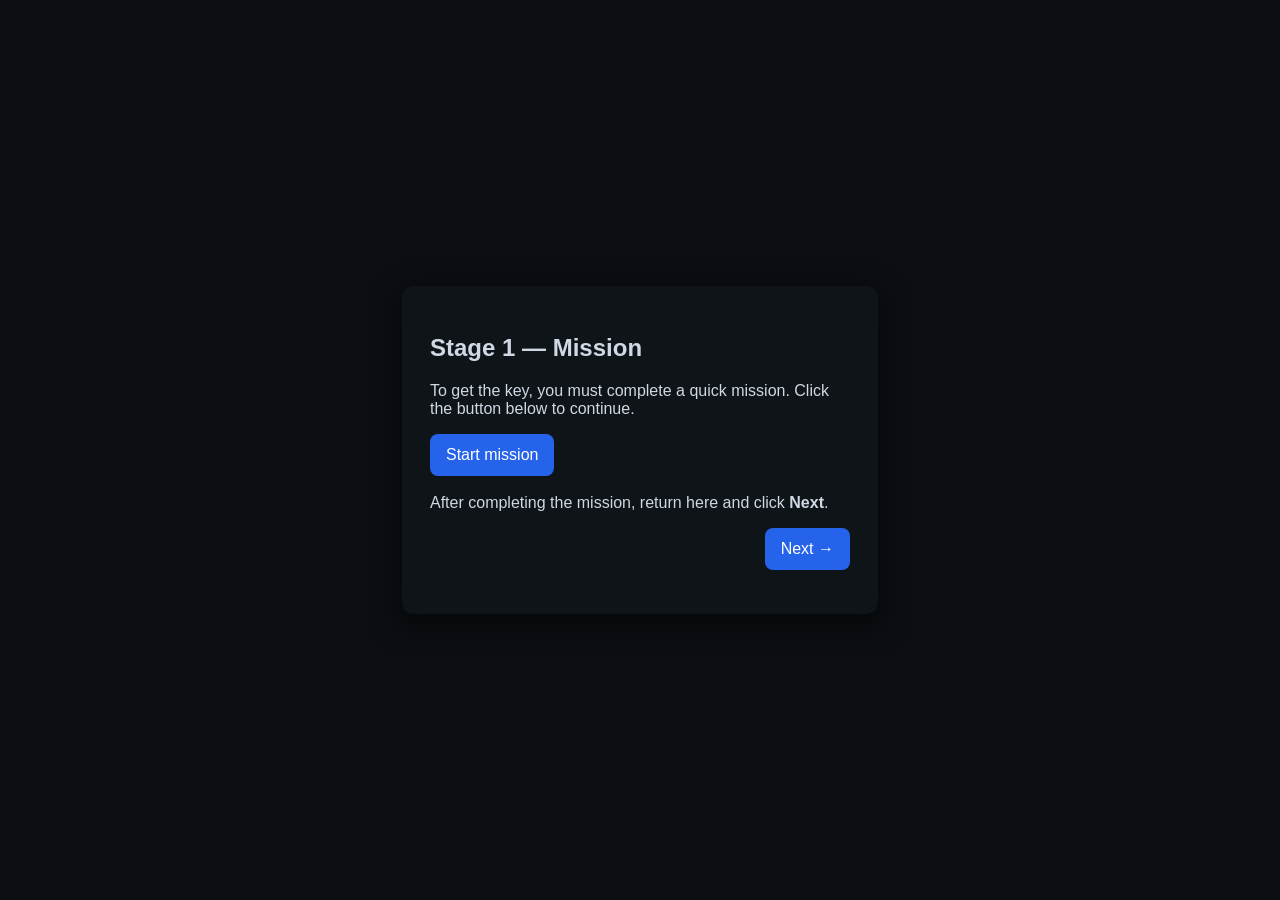
<file: index.html>
<?xml version="1.0" encoding="utf-8"?>
<!DOCTYPE html>
<html lang="en">
<head>
	<meta charset="utf-8" />
  <meta name="viewport" content="width=device-width,initial-scale=1" />
  <title>Get Key - NovaAyu</title>
  <style>
	body { background:#0b0e12; color:#cfd8e3; font-family:Inter, Arial, sans-serif; display:flex; align-items:center; justify-content:center; height:100vh; margin:0 }
	.card { background:#0f1418; padding:28px; border-radius:12px; width:420px; box-shadow:0 8px 30px rgba(0,0,0,0.6) }
	a.button { display:inline-block; background:#2563eb; color:white; padding:12px 16px; border-radius:8px; text-decoration:none }
  </style>
</head>
<body>
  <div class="card">
	<h2>Stage 1 — Mission</h2>
	<p>To get the key, you must complete a quick mission. Click the button below to continue.</p>
	<p><a class="button" id="startBtn" href="https://lootlabs.gg" target="_blank">Start mission</a></p>
	<p style="margin-top:18px">After completing the mission, return here and click <strong>Next</strong>.</p>
	<p style="text-align:right"><a class="button" id="nextBtn" href="KeyGive.html">Next →</a></p>
  </div>
  <script src="app.js"></script>
</body>
</html>
</file>
